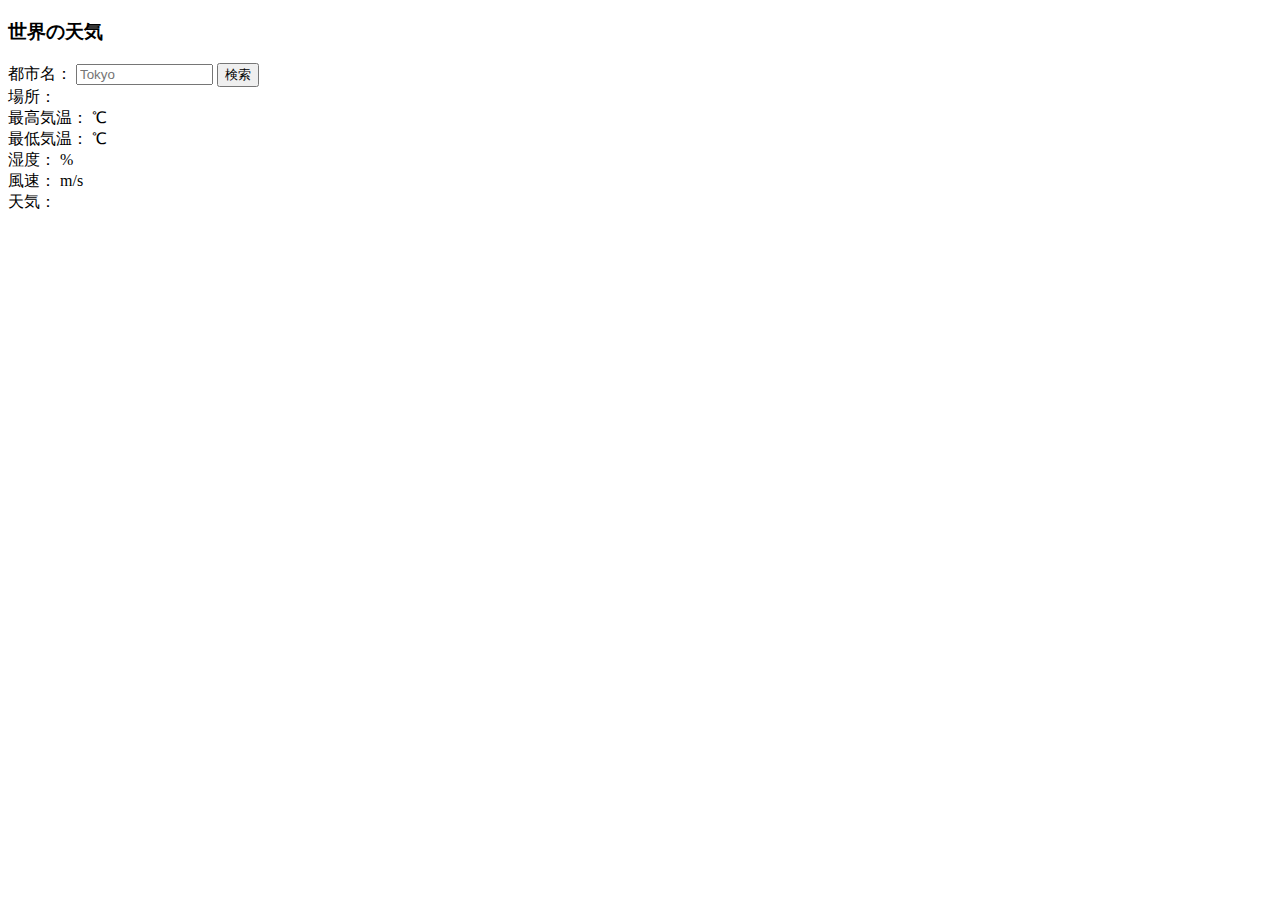
<file: js12/index.html>
<!DOCTYPE html>
<html lang="ja">
  <head>
    <meta charset="UTF-8" />
    <title>世界の天気</title>
  </head>
  <body>
    <h3>世界の天気</h3>
    <label>都市名：</label>
    <input type="text" id="cityname" size="14" maxlength="14" placeholder="Tokyo">
    <button id="btn">検索</button>
    <br /><span>場所：</span>
    <span id="place"></span><br />
    <span>最高気温：</span>
    <span id="temp_max"></span>
    <span>℃</span><br />
    <span>最低気温：</span>
    <spam id="temp_min"></spam>
    <span>℃</span><br />
    <span>湿度：</span>
    <span id="humidity"></span>
    <span>%</span><br />
    <span>風速：</span>
    <spam id="speed"></spam>
    <span>m/s</span><br />
    <span>天気：</span>
  　<span id="wather"></span>
  　<div id="icon"><img id="img"/></div>
  　<script src="jquery.min.js"></script>
  　<script src="script.js"></script>
  </body>
</html>
</file>
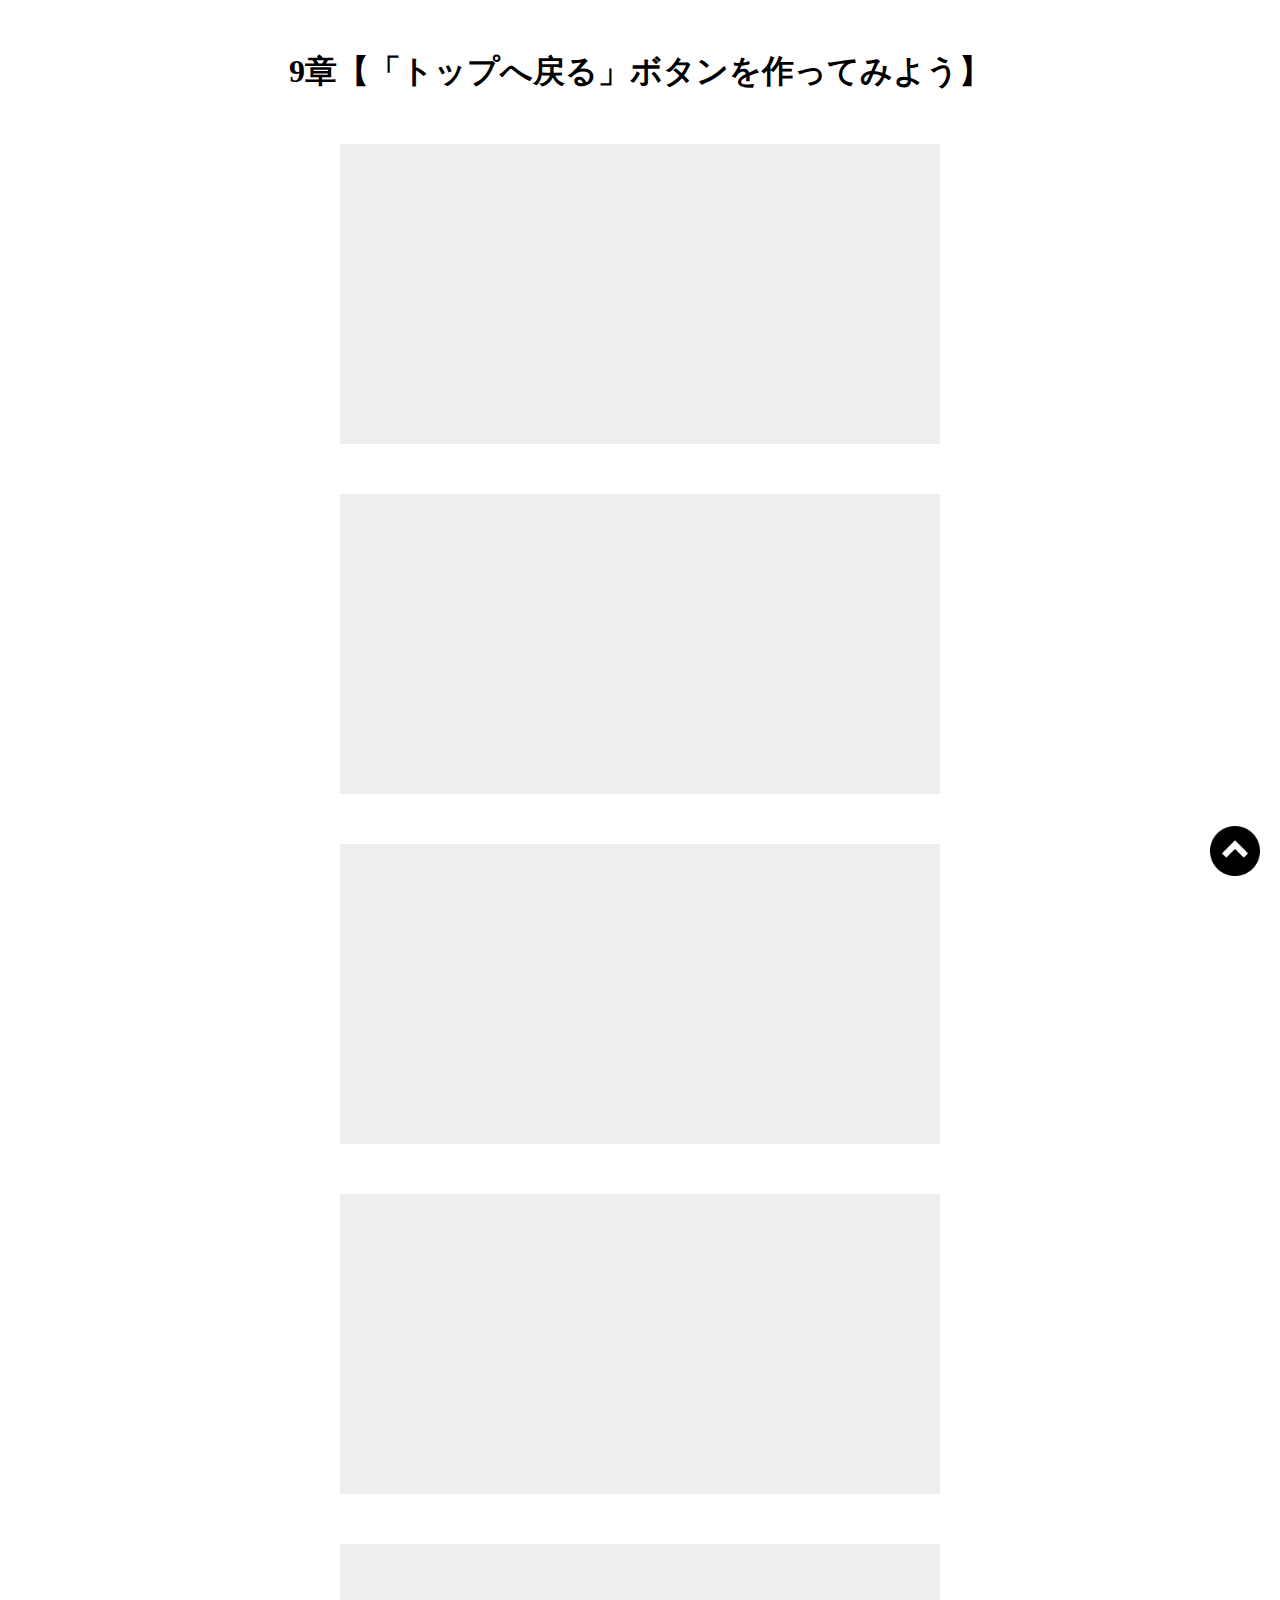
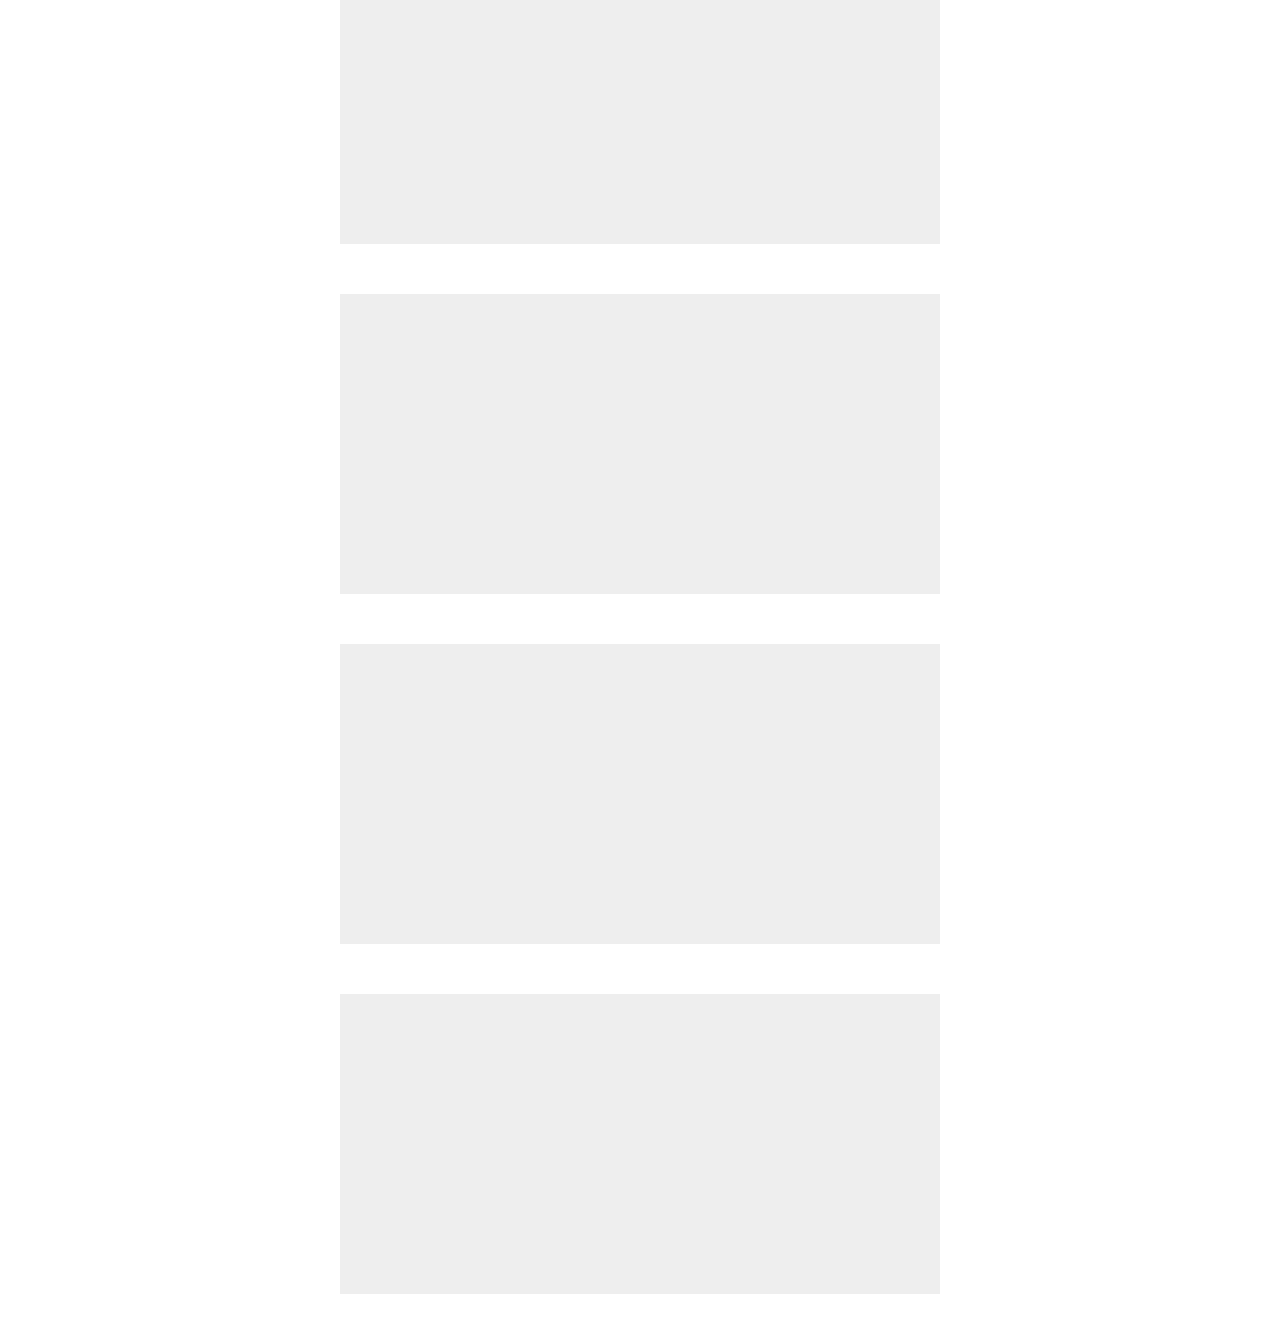
<file: Pagetop-Lesson/index.html>
<!DOCTYPE html>
  <html lang="ja">
  <head>
    <meta charset="UTF-8"　/>
    <meta name="viewport" content="width=device-width,initial-scale=1.0">
    <title>9章【「トップへ戻る」ボタンを作ってみよう】</title>
    <link rel="stylesheet" href="css/style.css" />
  </head>
  <body>
    <h1>9章【「トップへ戻る」ボタンを作ってみよう】</h1>

    <div class="box"></div>
    <div class="box"></div>
    <div class="box"></div>
    <div class="box"></div>
    <div class="box"></div>
    <div class="box"></div>
    <div class="box"></div>
    <div class="box"></div>

    <span id="back">
      <a href="#">
        <img src="img/arrow.png" alt="">
      </a>
    </span>

    <script src="js/jquery.min.js"></script>
    <script src="js/script.js"></script>
  </body>
</html>
</file>
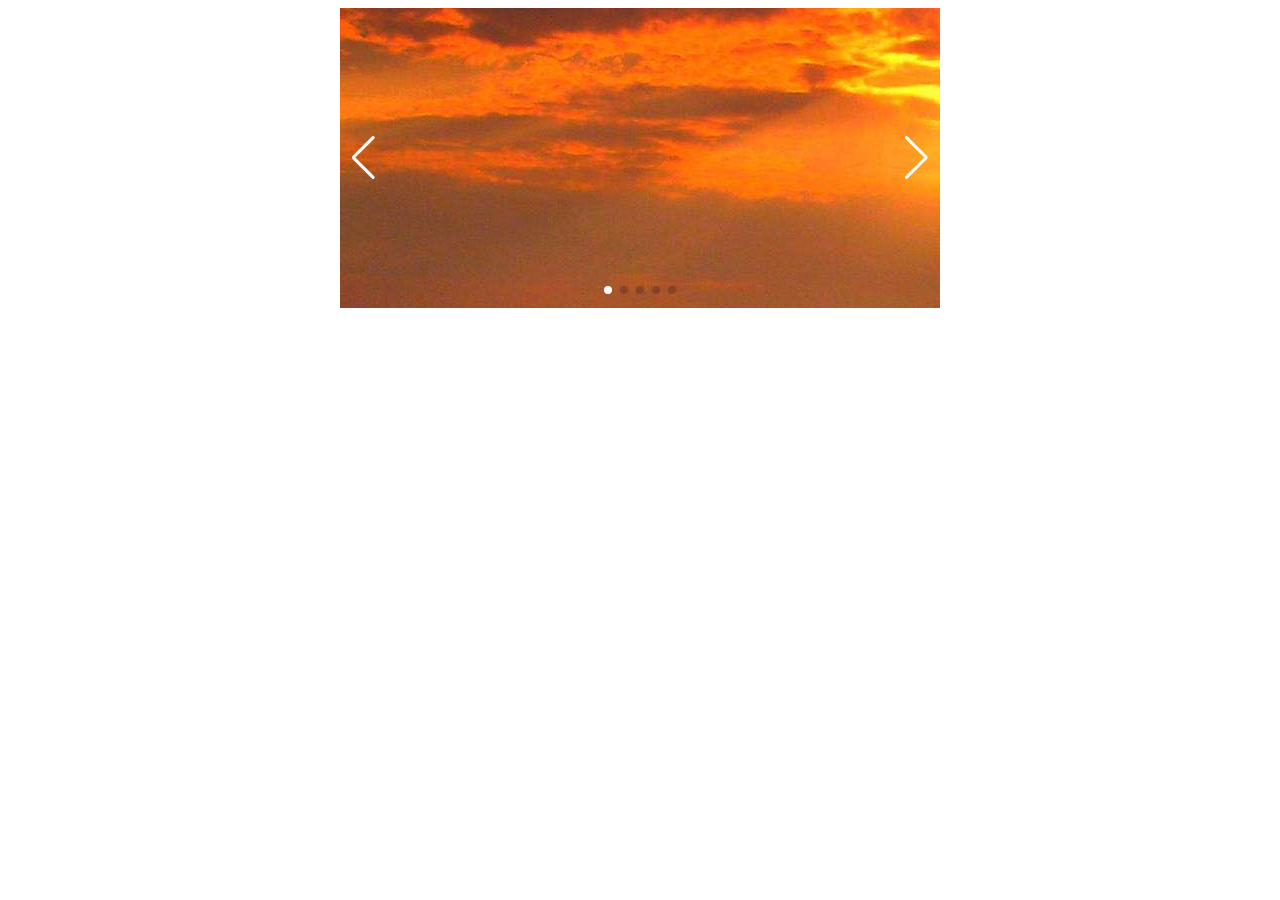
<file: SlideShow-Lesson/index.html>
<!DOCTYPE html>
<html lang="ja">
  <head>
    <meta charset="UTF-8" />
    <link rel="stylesheet" href="https://cdn.jsdelivr.net/npm/swiper@8/swiper-bundle.min.css" />
    <script src="https://cdn.jsdelivr.net/npm/swiper@8/swiper-bundle.min.js"></script>
    <link rel="stylesheet" href="style.css" />
    <title>Swiper導入</title>
  </head>
  <body>
    <div class="swiper">
      <div class="swiper-wrapper">
        <div class="swiper-slide">
          <img src="img/nature-1.jpg" alt="">
        </div>
        <div class="swiper-slide">
          <img src="img/nature-2.jpg" alt="">
        </div>
        <div class="swiper-slide">
          <img src="img/nature-3.jpg" alt="">
        </div>
        <div class="swiper-slide">
          <img src="img/nature-4.jpg" alt="">
        </div>
        <div class="swiper-slide">
          <img src="img/nature-5.jpg" alt="">
        </div>
      </div>
      <div class="swiper-pagination"></div>
      <div class="swiper-button-prev"></div>
      <div class="swiper-button-next"></div>
    </div>
    <script src="script.js"></script>
  </body>
</html>
</file>
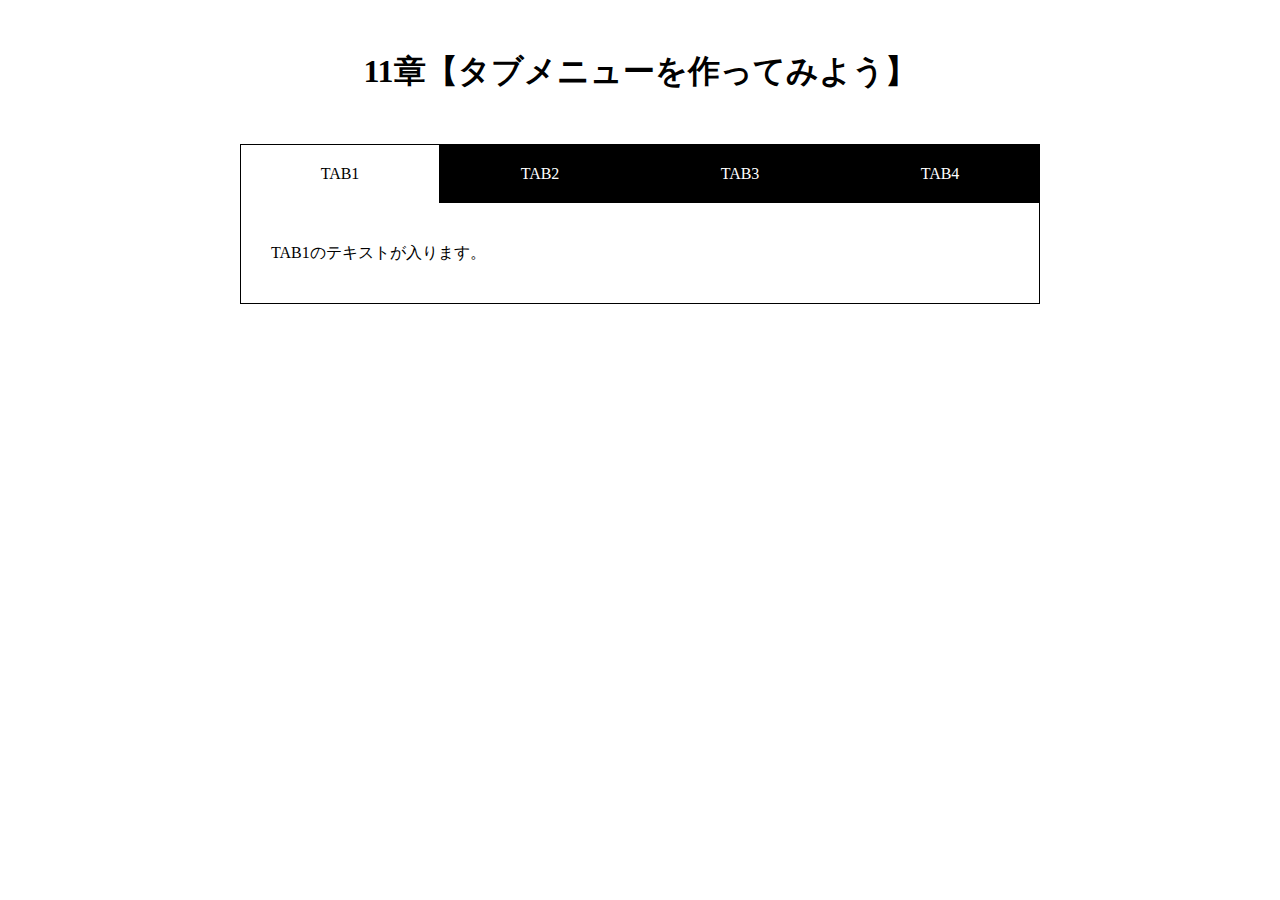
<file: Tabbar-Lesson/index.html>
<!DOCTYPE html>
<html lang="ja">
  <head>
    <meta charset="UTF-8" />
    <meta name="viewport" content="width=device-width,initial-scale=1.0" />
    <title>11章【タブメニューを作ってみよう】</title>
    <link rel="stylesheet" href="css/style.css" />
  </head>
  <body>
    <h1>11章【タブメニューを作ってみよう】</h1>

    <div class="wrap">
      <ul id="tab-menu">
        <li><a href="#tab1" class="active">TAB1</a></li>
        <li><a href="#tab2" class="">TAB2</a></li>
        <li><a href="#tab3" class="">TAB3</a></li>
        <li><a href="#tab4" class="">TAB4</a></li>
      </ul>

      <div id="tab-contents">
        <div id="tab1" class="tab">
          <p>TAB1のテキストが入ります。</p>
        </div>

        <div id="tab2" class="tab">
          <p>TAB2のテキストが入ります。TAB2のテキストが入ります。</p>
        </div>

        <div id="tab3" class="tab">
          <p>TAB3のテキストが入ります。TAB3のテキストが入ります。TAB3のテキストが入ります。</p>
        </div>

        <div id="tab4" class="tab">
          <p>TAB4のテキストが入ります。TAB4のテキストが入ります。TAB4のテキストが入ります。TAB4のテキストが入ります。</p>
        </div>
      </div>
    </div>

    <script src="js/jquery.min.js"></script>
    <script src="js/script.js"></script>
  </body>
</html>
</file>
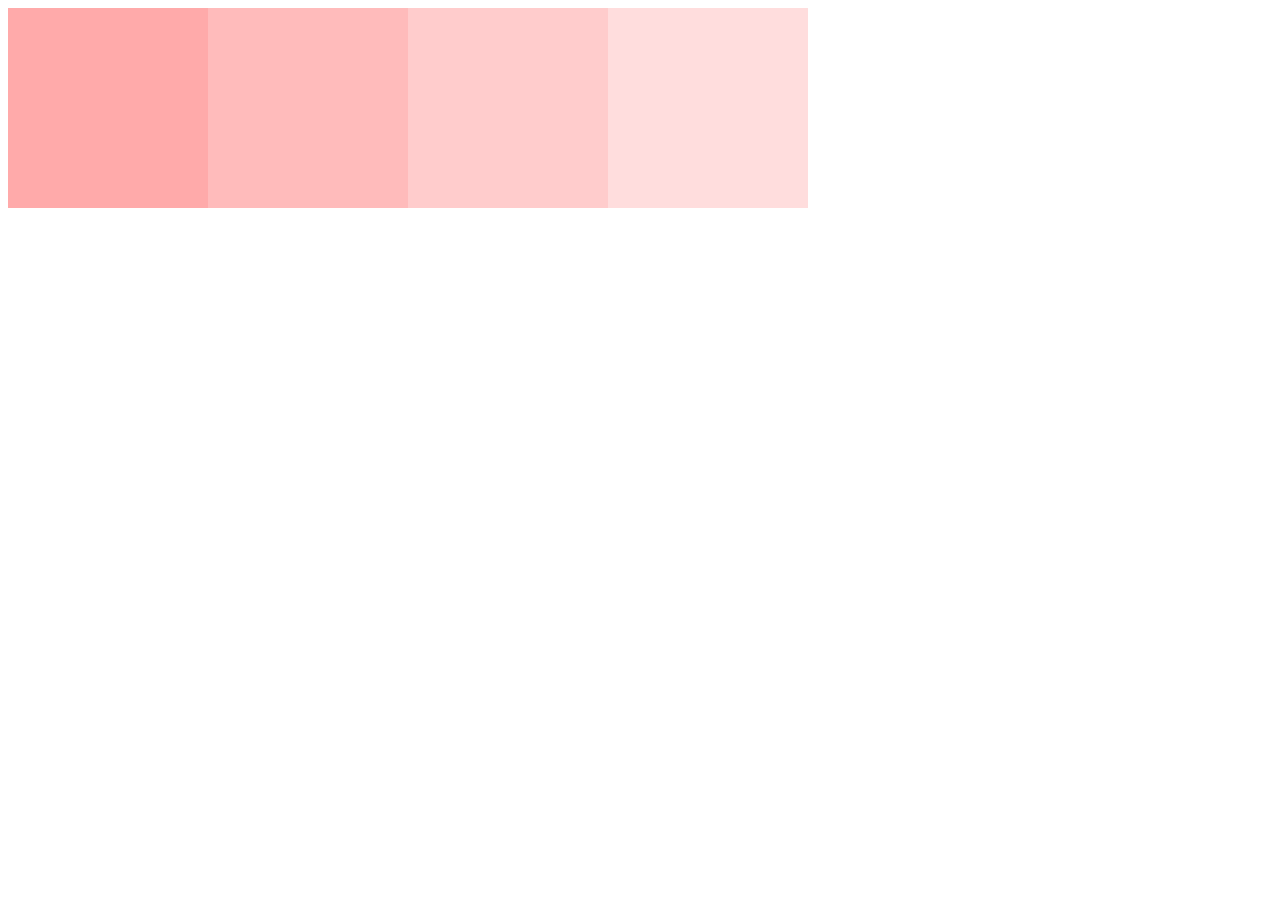
<file: jQuery-Lesson/js7/index.html>
<!DOCTYPE html>
<html>
  <head lang="ja">
    <meta charset="UTF-8" />
    <link rel="stylesheet" href="app.css" />
  </head>
  <body>
    <div class="box">
      <div class="box1 bg1"></div>
      <div class="box1 bg2"></div>
      <div class="box1 bg3"></div>
      <div class="box1 bg4"></div>
    </div>
    <script src="jquery.min.js"></script>
    <script src="app.js"></script>
  </body>
</html>
</file>
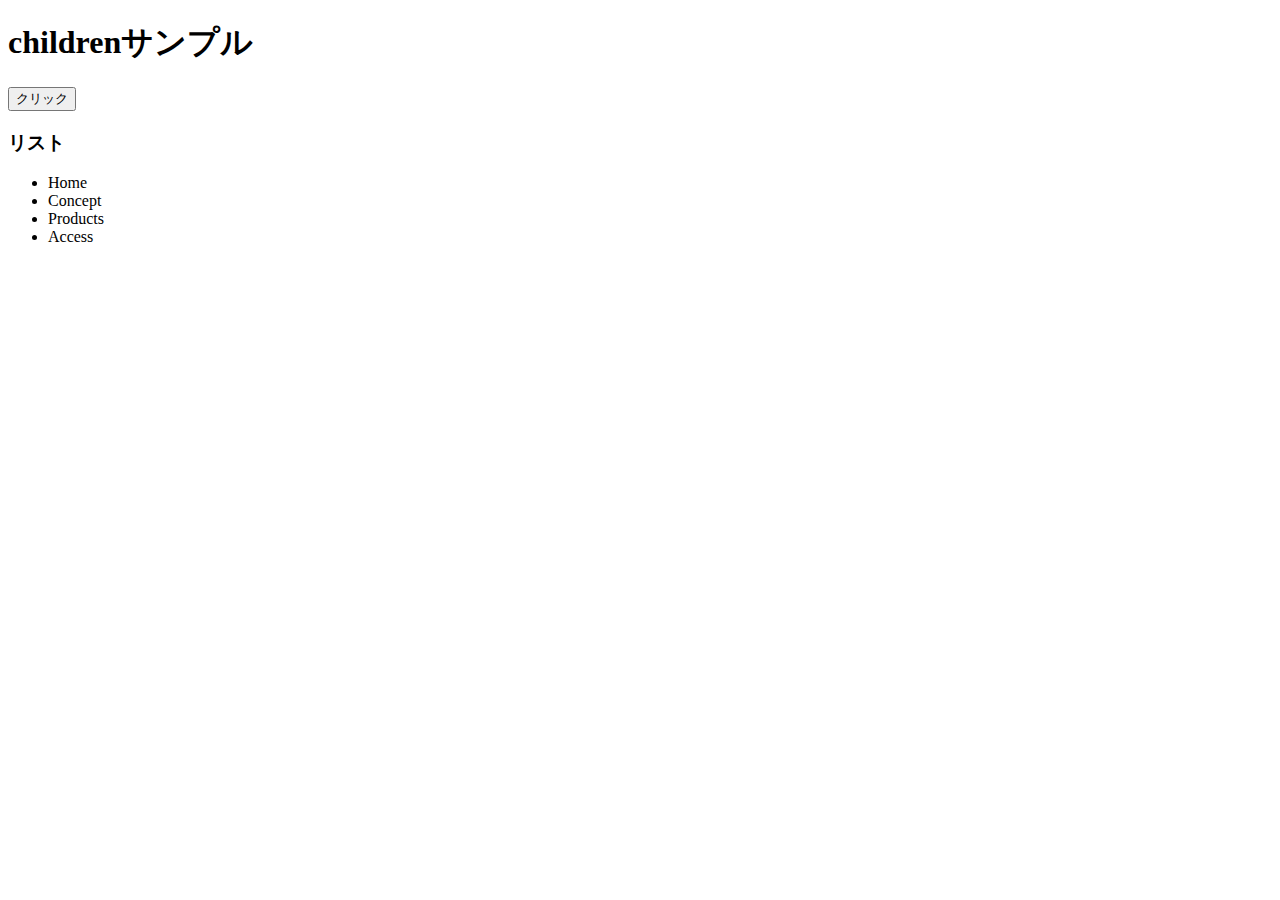
<file: jQuery-Lesson/js7/index2.html>
<!DOCTYPE html>
<html lang="ja">
  <head>
    <meta charset="UTF-8" />
    <link rel="stylesheet" href="app.css" />
  </head>
  <body>
    <h1>childrenサンプル</h1>
    <button>クリック</button>
    <h3>リスト</h3>
    <ul>
      <li>Home</li>
      <li>Concept</li>
      <li>Products</li>
      <li>Access</li>
    </ul>
    <script src="jquery.min.js"></script>
    <script src="app2.js"></script>
  </body>
</html>
</file>
<file: Pagetop-Lesson/css/style.css>
/*index.htmlとフォルダが別であるため*/
@charset "UTF-8";

*{
  margin: 0;
  padding: 0;
  box-sizing: border-box;
}

h1{
  text-align: center;
  margin: 50px 0;
}

.box{
  height: 300px;
  width: 600px;
  margin: 0 auto 50px;
  background-color: #eee;
}

#back{
  position: fixed;
  right: 20px;
  bottom: 20px;
}

#back img{
  width: 50px;
}
</file>
<file: Tabbar-Lesson/css/style.css>
@charset "UTF-8";

*{
  margin: 0;
  padding: 0;
  box-sizing: border-box;
}

h1{
  text-align: center;
  margin: 50px 0;
}

.wrap{
  width: 90%;
  max-width: 800px;
  margin: 0 auto;
}

#tab-menu{
  display: flex;
}

#tab-menu li{
  list-style-type: none;
  width: 25%;
}

#tab-menu li a{
  color: #fff;
  text-decoration: none;
  display: block;
  padding: 20px;
  text-align: center;
  background: #000;
  border: 1px solid #000;
  border-bottom: none;
}

#tab-menu .active{
  background: #fff;
  color: #000;
}

#tab-contents{
  display: flex;
  flex-wrap: wrap;
}

#tab-contents .tab{
  width: 100%;
  padding: 30px;
  background: #fff;
  border: 1px solid #000;
  border-top: none;
}

#tab-contents p{
  color: #000;
  line-height: 2.5;
}
</file>
<file: jQuery-Lesson/js7/app.css>
.box1 {
  background-color: #FFFFFF;
  height: 200px;
  width: 200px;
  float: left;
}

.bg1 {
  background-color: #FFAAAA;
}

.bg2 {
  background-color: #FFBBBB;
}

.bg3 {
  background-color: #FFCCCC;
}

.bg4 {
  background-color: #FFDDDD;
}
</file>
<file: SlideShow-Lesson/style.css>
.swiper {
  width: 600px;
  height: 300px;
}

:root {
  --swiper-navigation-color: #ffffff;
  --swiper-pagination-color: #ffffff;
}
</file>
